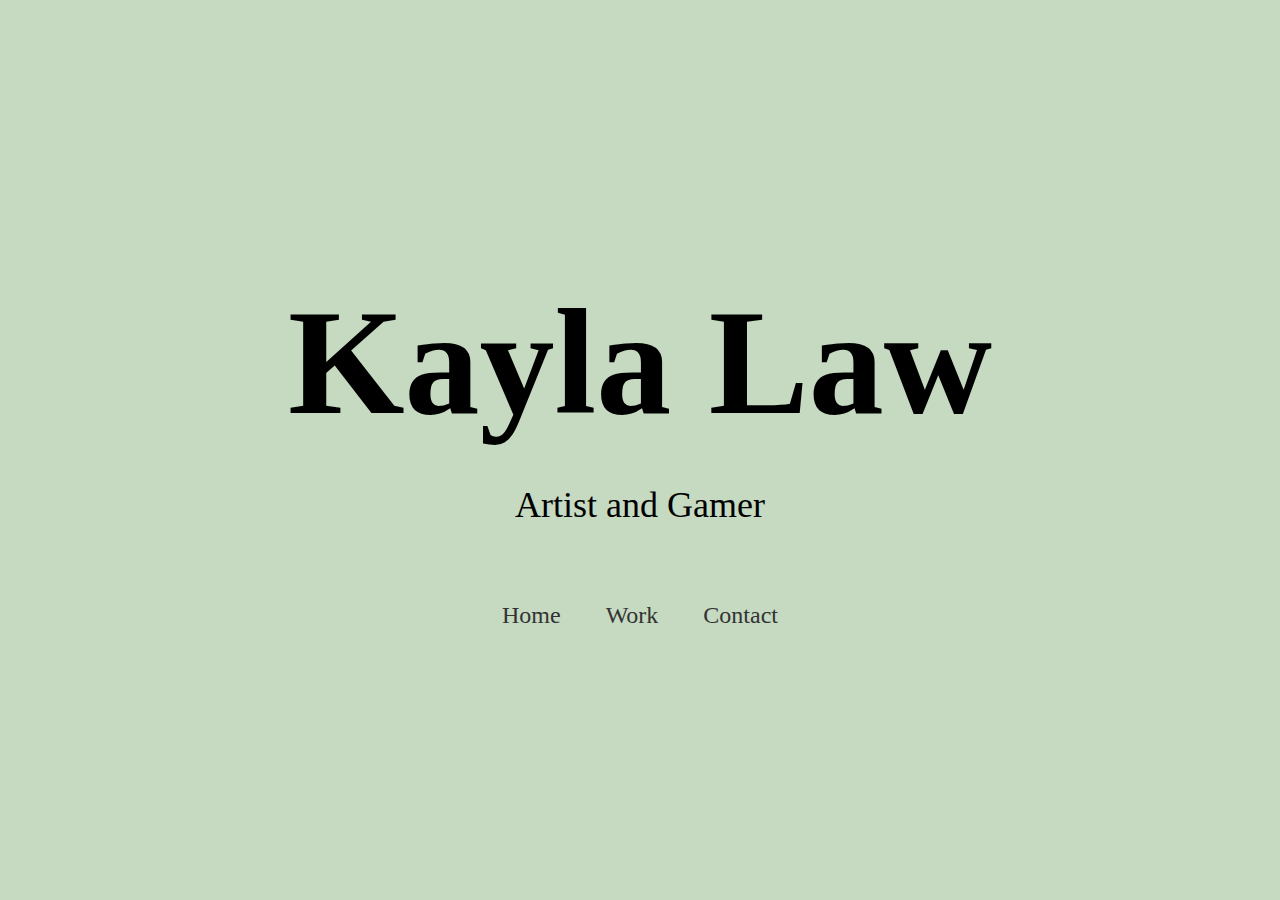
<file: home.html>
<!DOCTYPE html>
<html lang = "en">
    <head>
        <meta charset = "UTF-8">
        <meta name = "viewport" content = "width=device=width, initial-scale=1.0">
        <link rel = "stylesheet" href = "home.css">
        <link rel = "stylesheet" href = "../css/navbar.css">


    </head>

    <body>
        <div class = "imgBackground">
        </div>
        <div class = "nameTag">
            <!--<img src = "../../UI Elements/name_card.png">-->
            <h1> Kayla Law </h1>
            <div class = "description">
                <p> Artist and Gamer </p>
            </div>
        </div>
        
        <ul class = "homeMenu">
            <li><a href = "">Home</a></li>
            <li><a href = "pages/works/works.html">Work</a></li>
            <li><a href = "pages/contact/contact.html">Contact</a></li>
         </ul>
        
        <script src="js/navbar.js" defer></script>
        <script src="js/app.js" defer></script>
    </body>
</html>
</file>
<file: home.css>
/* home.css */

body {
    margin: 0;
    padding: 0;
    height: 100vh;
    display: flex;
    font-family: "Caveat", serif;
    flex-direction: column;
    align-items: center;
    justify-content: center;
    background-color: #c5dac1;
}

.nameTag {
    width: 100%;
    display: flex;
    flex-direction: column;
    align-items: center;
    justify-content: center;
}

.nameTag h1 {
    font-size: 150px;
    display: flex;
    text-align: center;
    margin-top: 5px;
    margin-bottom: 0px;
}
.nameTag img {
    max-width: 100%;
    height: auto;
    width: 100%; /* Adjust as needed */
}
.nameTag .description {
    font-size: 36px;
}
.homeMenu {
    list-style-type: none;
    padding: 0;
    margin: 20px 0 0;
    display: flex;
    justify-content: center;
    gap: 15px; /* Space between menu items */
}

.homeMenu li {
    display: inline;
}

.homeMenu a {
    font-size: 24px;
    text-decoration: none;
    color: #333; /* Adjust for better visibility */
    padding: 5px 10px;
    margin: 0 5px;
    border-radius: 5px;
    transition: background-color 0.3s ease;
}

.homeMenu a:hover {
    color: #fff;
}
</file>
<file: css/navbar.css>
/* Base Sidebar Styles */
.navbar {
    box-sizing: border-box;
    background-color: #c5dac1;
    position: fixed;
    top: 0;
    left: 0;
    height: 100vh;
    width: 15rem;
    display: flex;
    flex-direction: column;
    align-items: center;
    padding: 20px 10px;
    transition: all 0.3s ease; /* Transition for smooth animation */
    z-index: 1000;
    overflow: hidden;
}

/* Default styles for sidebar items */
.nameTag {
    width: 100%;
    font-family: "Caveat", serif;
    font-size: 72px;
    text-align: center;
    margin-bottom: 20px;
}

.nameTag {
}

.menu-toggle {
    display: none;
}
.menu {
    display: flex;
    flex-direction: column;
    width: 100%;
    align-items: center;
}

.menu li {
    list-style: none;
    margin: 10px 0;
}

.menu li a {
    font-family: "Caveat", serif;
    text-decoration: none;
    color: #000;
    font-size: 24px;
}

/* Mobile Styles */
@media only screen and (max-width: 768px) {
    .navbar {
        width: 100%;
        height: auto;
        max-height: 50px;
        flex-direction: row;
        justify-content: space-between;
        align-items: center;
        padding: 10px 20px;
        overflow: visible;
    }

     .nameTag {
        width: auto;
        font-size: 36px;
        margin-bottom: 0;
    }

    .menu-toggle {
        display: block; /* Show toggle button on mobile */
        cursor: pointer;
        font-size: 24px;
        background: none;
        border: none;
    }

    .menu {
        display: none; /* Hide menu initially */
        flex-direction: column;
        position: absolute;
        top: 100%; /* Adjust for showing menu below navbar */
        left: 0;
        background-color: #c5dac1;
        width: 100vw;
        text-align: center;
        max-height: 0;
        transition: max-height 0.3s ease; /* Animate height for mobile menu */
    }

    .menu.active {
        display: flex; /* Show menu when in active state */
        max-height: 200px;
    }
}

/* Home content adjustment for larger sidebar */
</file>
